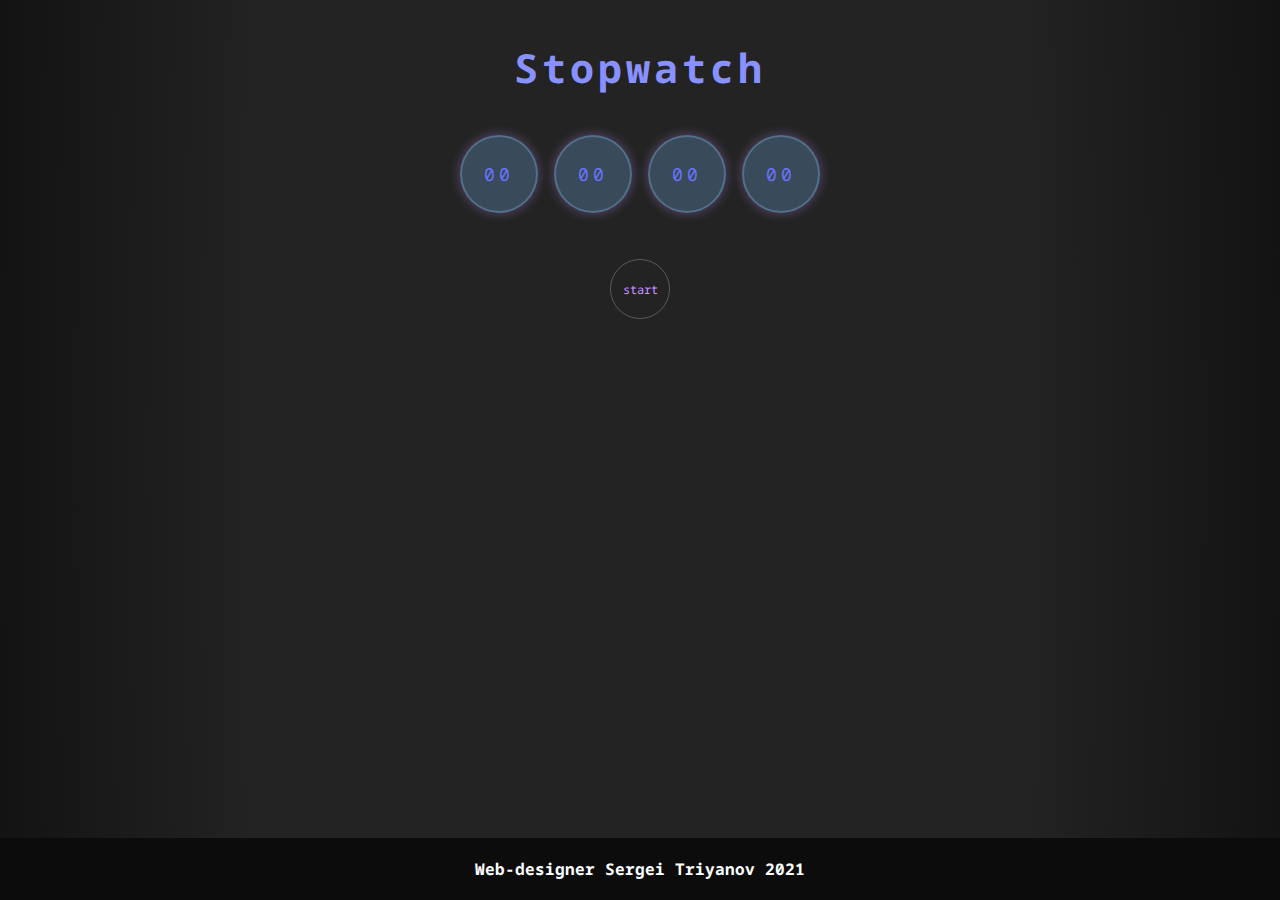
<file: index.html>
<!doctype html><html lang="en"><head><meta charset="utf-8"/><link rel="icon" href="/favicon.ico"/><meta name="viewport" content="width=device-width,initial-scale=1"/><meta name="theme-color" content="#8991FF"/><title>Retro Watch</title><link href="/static/css/main.9c586010.chunk.css" rel="stylesheet"></head><body><div id="root"></div><script>!function(e){function r(r){for(var n,a,i=r[0],l=r[1],f=r[2],p=0,s=[];p<i.length;p++)a=i[p],Object.prototype.hasOwnProperty.call(o,a)&&o[a]&&s.push(o[a][0]),o[a]=0;for(n in l)Object.prototype.hasOwnProperty.call(l,n)&&(e[n]=l[n]);for(c&&c(r);s.length;)s.shift()();return u.push.apply(u,f||[]),t()}function t(){for(var e,r=0;r<u.length;r++){for(var t=u[r],n=!0,i=1;i<t.length;i++){var l=t[i];0!==o[l]&&(n=!1)}n&&(u.splice(r--,1),e=a(a.s=t[0]))}return e}var n={},o={1:0},u=[];function a(r){if(n[r])return n[r].exports;var t=n[r]={i:r,l:!1,exports:{}};return e[r].call(t.exports,t,t.exports,a),t.l=!0,t.exports}a.m=e,a.c=n,a.d=function(e,r,t){a.o(e,r)||Object.defineProperty(e,r,{enumerable:!0,get:t})},a.r=function(e){"undefined"!=typeof Symbol&&Symbol.toStringTag&&Object.defineProperty(e,Symbol.toStringTag,{value:"Module"}),Object.defineProperty(e,"__esModule",{value:!0})},a.t=function(e,r){if(1&r&&(e=a(e)),8&r)return e;if(4&r&&"object"==typeof e&&e&&e.__esModule)return e;var t=Object.create(null);if(a.r(t),Object.defineProperty(t,"default",{enumerable:!0,value:e}),2&r&&"string"!=typeof e)for(var n in e)a.d(t,n,function(r){return e[r]}.bind(null,n));return t},a.n=function(e){var r=e&&e.__esModule?function(){return e.default}:function(){return e};return a.d(r,"a",r),r},a.o=function(e,r){return Object.prototype.hasOwnProperty.call(e,r)},a.p="/";var i=this["webpackJsonpreact-timear"]=this["webpackJsonpreact-timear"]||[],l=i.push.bind(i);i.push=r,i=i.slice();for(var f=0;f<i.length;f++)r(i[f]);var c=l;t()}([])</script><script src="/static/js/2.e4b3ce69.chunk.js"></script><script src="/static/js/main.a4ff0561.chunk.js"></script></body></html>
</file>
<file: static/css/main.9c586010.chunk.css>
@import url(https://fonts.googleapis.com/css2?family=Noto+Sans+Mono:wght@400;700&display=swap);body{margin:0;padding:0;box-sizing:border-box;font-family:"Noto Sans Mono",monospace;font-size:16px;font-weight:400;background:radial-gradient(74.18% 543.02% at 50% 50%,#232323 40.66%,#000 100%);color:#6a74fc;-webkit-user-select:none;-ms-user-select:none;user-select:none}.app_container__OntlJ{overflow:hidden;height:100vh;display:flex;flex-direction:column;justify-content:space-between}.app_app__1UTpl{max-width:1240px;margin:0 auto;display:flex;flex-direction:column;flex-wrap:nowrap;justify-content:flex-start;align-items:center}.app_title__nyy7I{margin:40px 0 10px;font-size:40px;letter-spacing:4px;font-weight:700;color:#8991ff}.app_footer__B4hCg{font-family:"Noto Sans Mono",monospace;width:100vw;display:flex;justify-content:center;align-items:center;padding:20px 0;background-color:#0c0c0c;font-weight:700;color:#fff}@media (max-width:540px){.app_container__OntlJ{overflow:auto}.app_app__1UTpl{max-width:240px}.app_title__nyy7I{margin:20px 0 6px;font-size:24px}.app_footer__B4hCg{font-size:12px}}.timer_timer__2Aa1r{margin-top:30px;height:100%;flex-direction:column;justify-content:flex-start}.timer_info__28CNG,.timer_timer__2Aa1r{width:100%;display:flex;align-items:center}.timer_info__28CNG{flex-direction:row;justify-content:center}.timer_item__3o6cP{display:flex;justify-content:center;align-items:center;width:74px;height:74px;border:2px solid rgba(145,196,255,.3);border-radius:50%;background-color:rgba(125,197,255,.25);box-shadow:0 0 10px 2px rgba(202,148,255,.25);letter-spacing:4px;pointer-events:none;text-align:center;font-size:18px}.timer_item__3o6cP+.timer_item__3o6cP{margin-left:16px}.timer_table__1QQfI{display:flex;flex-direction:row;justify-content:center;align-items:center}@media (max-width:540px){.timer_timer__2Aa1r{margin-top:12px}.timer_item__3o6cP{width:42px;height:42px;font-size:14px}.timer_item__3o6cP+.timer_item__3o6cP{margin-left:8px}}.button_button__3dQtT{display:flex;justify-content:center;align-items:center;margin-top:46px;width:60px;height:60px;background-color:inherit;border-radius:50%;font-family:"Noto Sans Mono",monospace;font-size:12px;color:#ca94ff;border:1px solid hsla(0,0%,98%,.25);cursor:pointer;transition:background .7s ease,color .2s ease,-webkit-transform .4s ease;transition:background .7s ease,color .2s ease,transform .4s ease;transition:background .7s ease,color .2s ease,transform .4s ease,-webkit-transform .4s ease}.button_button__3dQtT,.button_button__3dQtT:active,.button_button__3dQtT:focus{outline:none!important}.button_button__3dQtT+.button_button__3dQtT{margin-left:10px}.button_button__3dQtT:hover{background-color:hsla(0,0%,98%,.75);border:1px solid #fafafa;color:#242424;-webkit-transform:scale(1.15);transform:scale(1.15)}@media (max-width:540px){.button_button__3dQtT{width:48px;height:48px;font-size:10px;margin-top:20px}.button_button__3dQtT::hover{background-color:transparent;background-color:initial;-webkit-transform:none;transform:none;border:none}.button_button__3dQtT:focus{background-color:inherit;-webkit-transform:none;transform:none;color:#ca94ff;border:1px solid hsla(0,0%,98%,.25)}.button_button__3dQtT:active{background-color:hsla(0,0%,98%,.75);border:1px solid #fafafa;color:#242424;-webkit-transform:scale(1.15);transform:scale(1.15)}.button_button__3dQtT+.button_button__3dQtT{margin-left:6px}}.intervalBoard_interval__1KR_b{display:flex;flex-direction:column;justify-content:flex-start;align-items:center;width:100%;height:280px;margin-top:70px;position:relative}.intervalBoard_title__2SeGq{margin:0;padding:0;font-size:30px;font-weight:700}.intervalBoard_interval__board__1DyAT{width:100%;height:100%;border-radius:8px;box-shadow:0 0 10px 0 rgba(255,106,205,.2);padding:8px 12px;background-color:#272727;overflow-y:auto;overflow-x:hidden;list-style:none}.intervalBoard_interval__board__1DyAT::-webkit-scrollbar{width:8px;background-color:rgba(217,0,0,.21176470588235294)}.intervalBoard_interval__board__1DyAT::-webkit-scrollbar-thumb{border-radius:8px;background-color:rgba(183,59,255,.8431372549019608)}.intervalBoard_interval__board__1DyAT::-webkit-scrollbar-track{padding:12px 0;border-radius:8px;background-color:rgba(217,0,0,.21176470588235294)}.intervalBoard_arrow__2eoGe{width:46px;height:46px;border-radius:50%;position:absolute;display:flex;justify-content:center;align-items:flex-end;-webkit-animation:intervalBoard_arrow__2eoGe 4s infinite;animation:intervalBoard_arrow__2eoGe 4s infinite;background-color:rgba(230,0,0,.25);border:1px solid rgba(230,0,0,.4);bottom:-34px}@-webkit-keyframes intervalBoard_arrow__2eoGe{0%{-webkit-transform:translateY(0);transform:translateY(0)}30%{-webkit-transform:translateY(60%);transform:translateY(60%)}to{-webkit-transform:translateY(0);transform:translateY(0)}}@keyframes intervalBoard_arrow__2eoGe{0%{-webkit-transform:translateY(0);transform:translateY(0)}30%{-webkit-transform:translateY(60%);transform:translateY(60%)}to{-webkit-transform:translateY(0);transform:translateY(0)}}@media (max-width:540px){.intervalBoard_interval__1KR_b{margin-top:10px;height:200px}.intervalBoard_title__2SeGq{font-size:18px}.intervalBoard_arrow__2eoGe{width:32px;height:32px;bottom:-20px}}.inetrvaItem_item__3hKAq{display:flex;justify-content:center;align-items:center;letter-spacing:6px;color:#5bcbff;cursor:default;pointer-events:none;-webkit-user-select:none;-ms-user-select:none;user-select:none;font-size:16px}.inetrvaItem_item__3hKAq+.inetrvaItem_item__3hKAq{margin-top:10px}@media (max-width:540px){.inetrvaItem_item__3hKAq{font-size:12px}.inetrvaItem_item__3hKAq+.inetrvaItem_item__3hKAq{margin-top:4px}}
/*# sourceMappingURL=main.9c586010.chunk.css.map */
</file>
